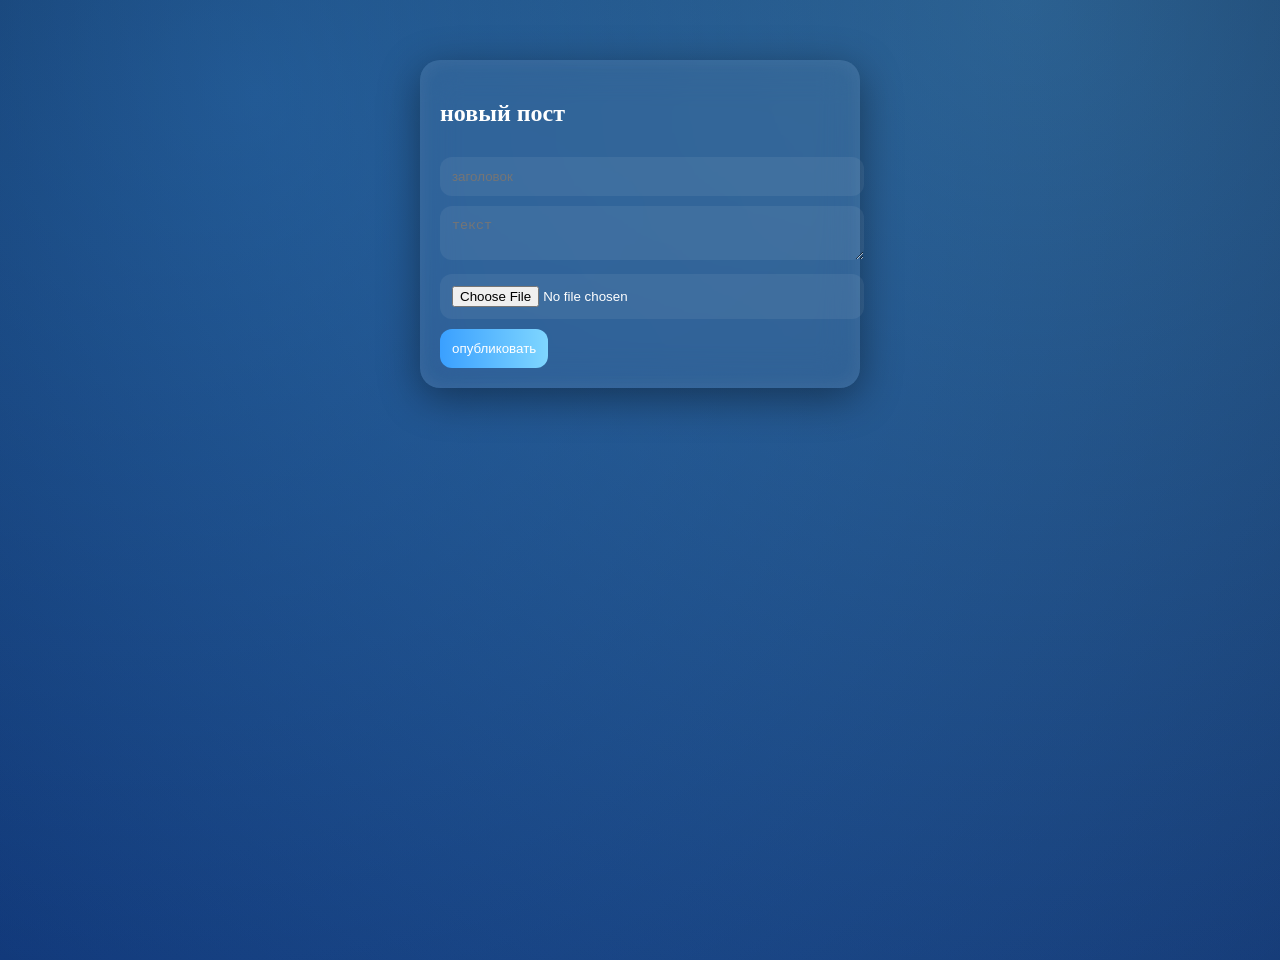
<file: templates/add_post.html>
<!DOCTYPE html>
<html>
<head>
<link rel="stylesheet" href="/static/style.css">
</head>
<body>

<div class="card form">
<h2>новый пост</h2>
<form method="POST" enctype="multipart/form-data">
<input name="title" placeholder="заголовок">
<textarea name="content" placeholder="текст"></textarea>
<input type="file" name="image">
<button>опубликовать</button>
</form>
</div>

</body>
</html>
</file>
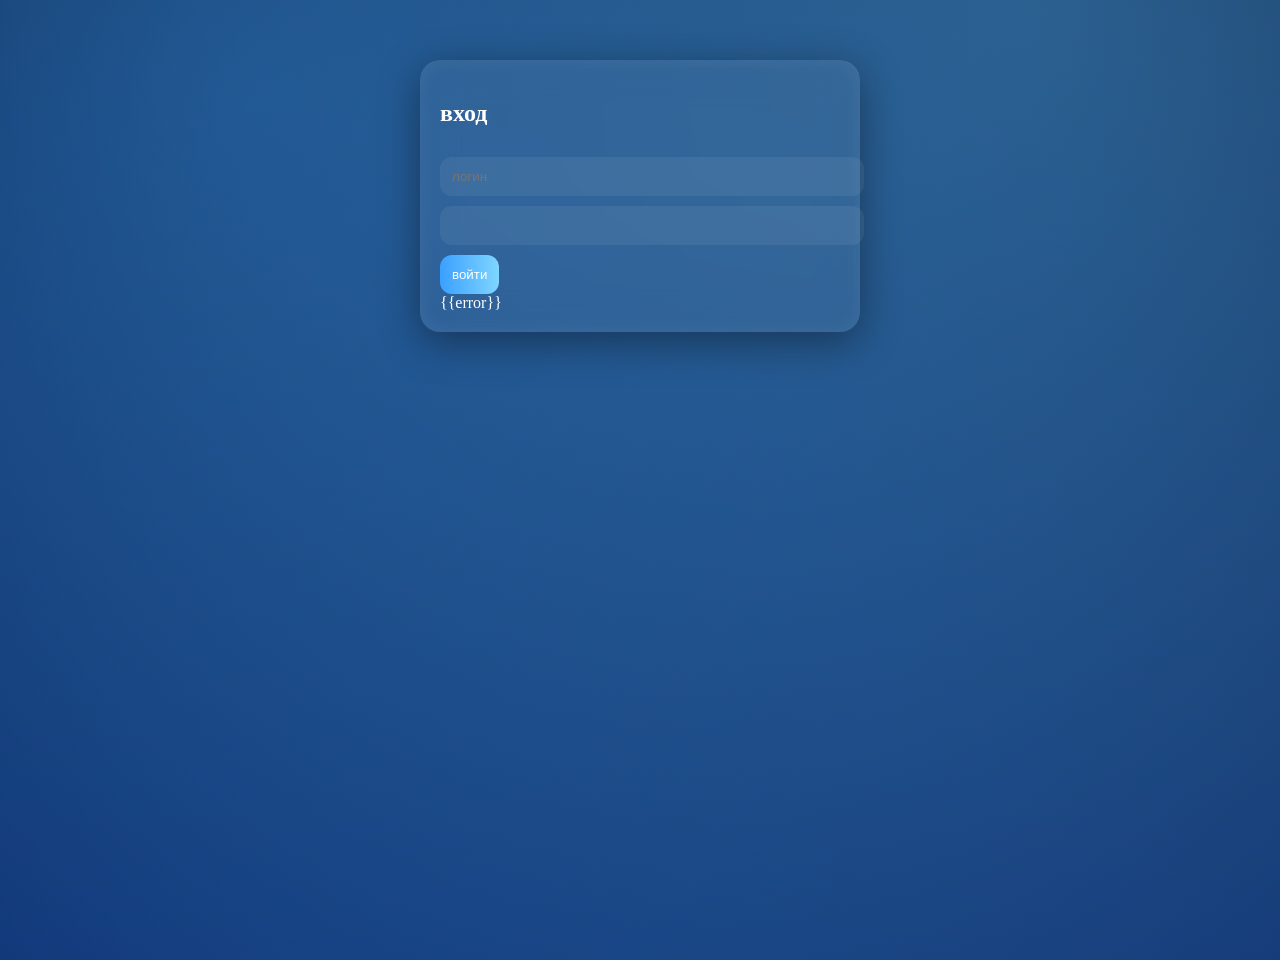
<file: templates/login.html>
<!DOCTYPE html>
<html>
<head>
<link rel="stylesheet" href="/static/style.css">
</head>
<body>

<div class="card form">
<h2>вход</h2>
<form method="POST">
<input name="login" placeholder="логин">
<input type="password" name="password">
<button>войти</button>
</form>
{{error}}
</div>

</body>
</html>
</file>
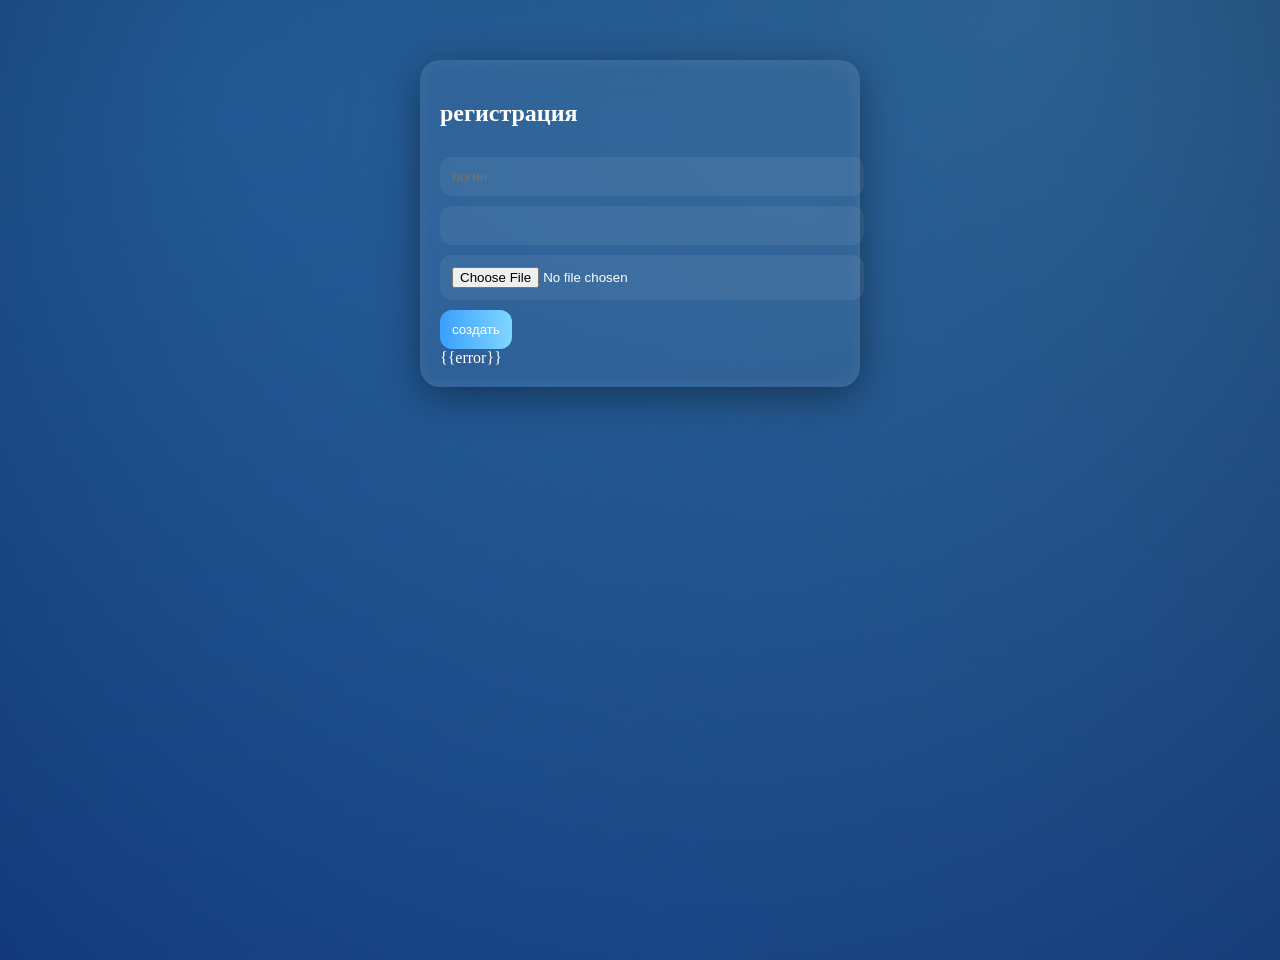
<file: templates/register.html>
<!DOCTYPE html>
<html>
<head>
<link rel="stylesheet" href="/static/style.css">
</head>
<body>

<div class="card form">
<h2>регистрация</h2>
<form method="POST" enctype="multipart/form-data">
<input name="login" placeholder="логин">
<input type="password" name="password">
<input type="file" name="avatar">
<button>создать</button>
</form>
{{error}}
</div>

</body>
</html>
</file>
<file: static/style.css>
body{

font-family:Segoe UI;

margin:0;

background:

radial-gradient(circle at 20% 10%,#3aa0ff55,transparent),

radial-gradient(circle at 80% 0%,#6fd0ff55,transparent),

linear-gradient(#061a40,#0d2d6b);

color:white;

min-height:100vh;

}


.nav{

display:flex;

gap:20px;

justify-content:center;

padding:20px;

}


.nav a{

padding:10px 18px;

border-radius:20px;

background:rgba(255,255,255,0.08);

backdrop-filter:blur(12px);

text-decoration:none;

color:white;

}


h1{

text-align:center;

margin-top:20px;

}


.posts{

max-width:700px;

margin:auto;

display:flex;

flex-direction:column;

gap:20px;

padding:20px;

}


.card{

background:rgba(255,255,255,0.06);

padding:20px;

border-radius:20px;

backdrop-filter:blur(18px);

box-shadow:

0 10px 40px #0006,

inset 0 0 20px #fff1;

}


.form{

max-width:400px;

margin:60px auto;

}


input,textarea{

width:100%;

margin-top:10px;

padding:12px;

border:none;

border-radius:12px;

background:#ffffff10;

color:white;

}


button{

margin-top:10px;

padding:12px;

border:none;

border-radius:12px;

background:linear-gradient(90deg,#3aa0ff,#7fd6ff);

color:white;

cursor:pointer;

}


.postimg{

width:100%;

border-radius:16px;

margin-top:10px;

}


.comment{

opacity:0.8;

font-size:14px;

margin-top:6px;

}


.author{

display:flex;

gap:10px;

align-items:center;

margin-bottom:10px;

}


.author img{

width:36px;

height:36px;

border-radius:50%;

}


.avatarbig{

width:120px;

border-radius:50%;

display:block;

margin:auto;

}


.profile{

text-align:center;

margin-top:40px;

}
</file>
